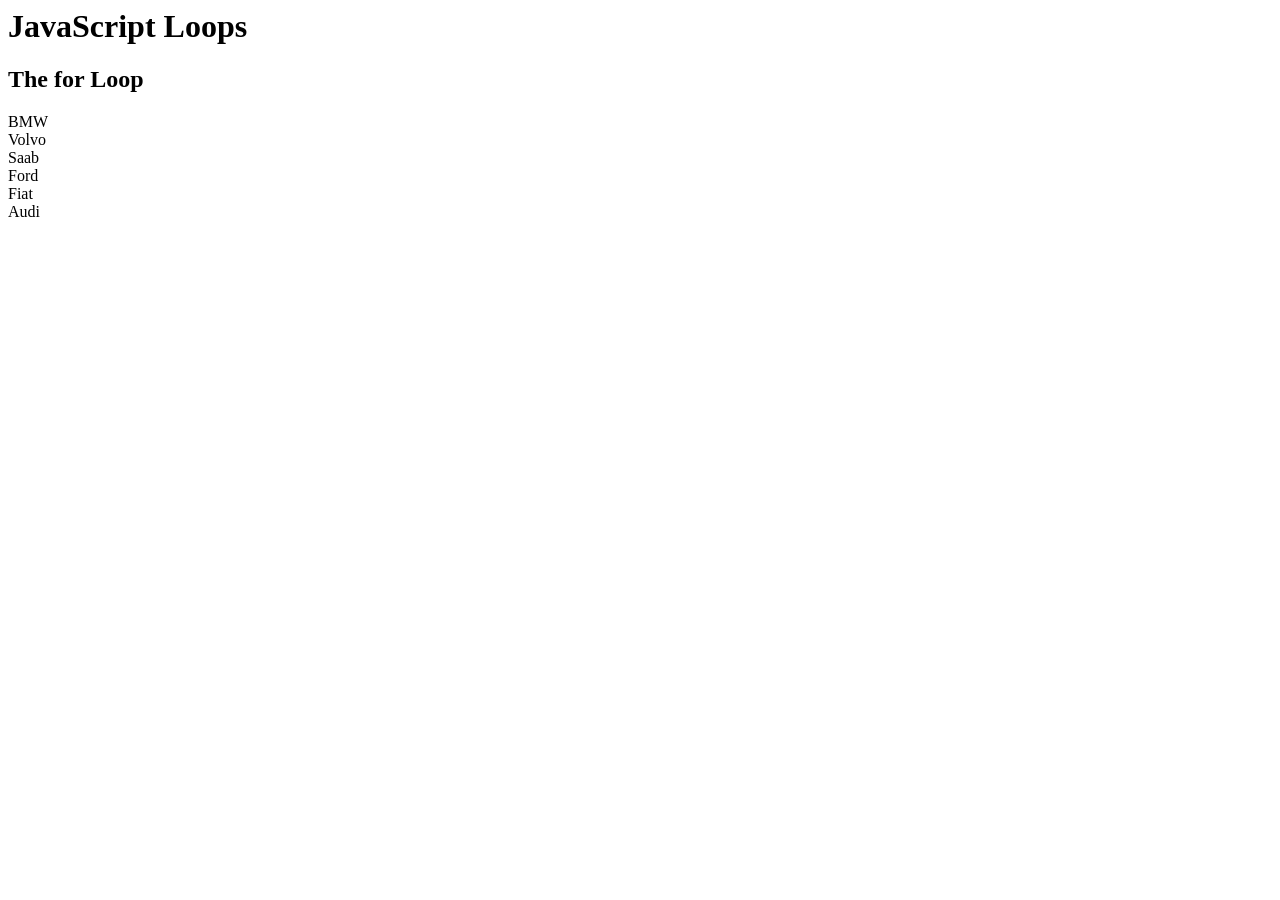
<file: forloop.html>
<html>
<body>
<h1>JavaScript Loops</h1>
<h2>The for Loop</h2>

<p id="demo"></p>

<script>
const cars = ["BMW", "Volvo", "Saab", "Ford", "Fiat", "Audi"];

let text = "";
for (let i = 0; i < cars.length; i++) {
  text += cars[i] + "<br>";
}

document.getElementById("demo").innerHTML = text;
</script>

</body>
</html>
</file>
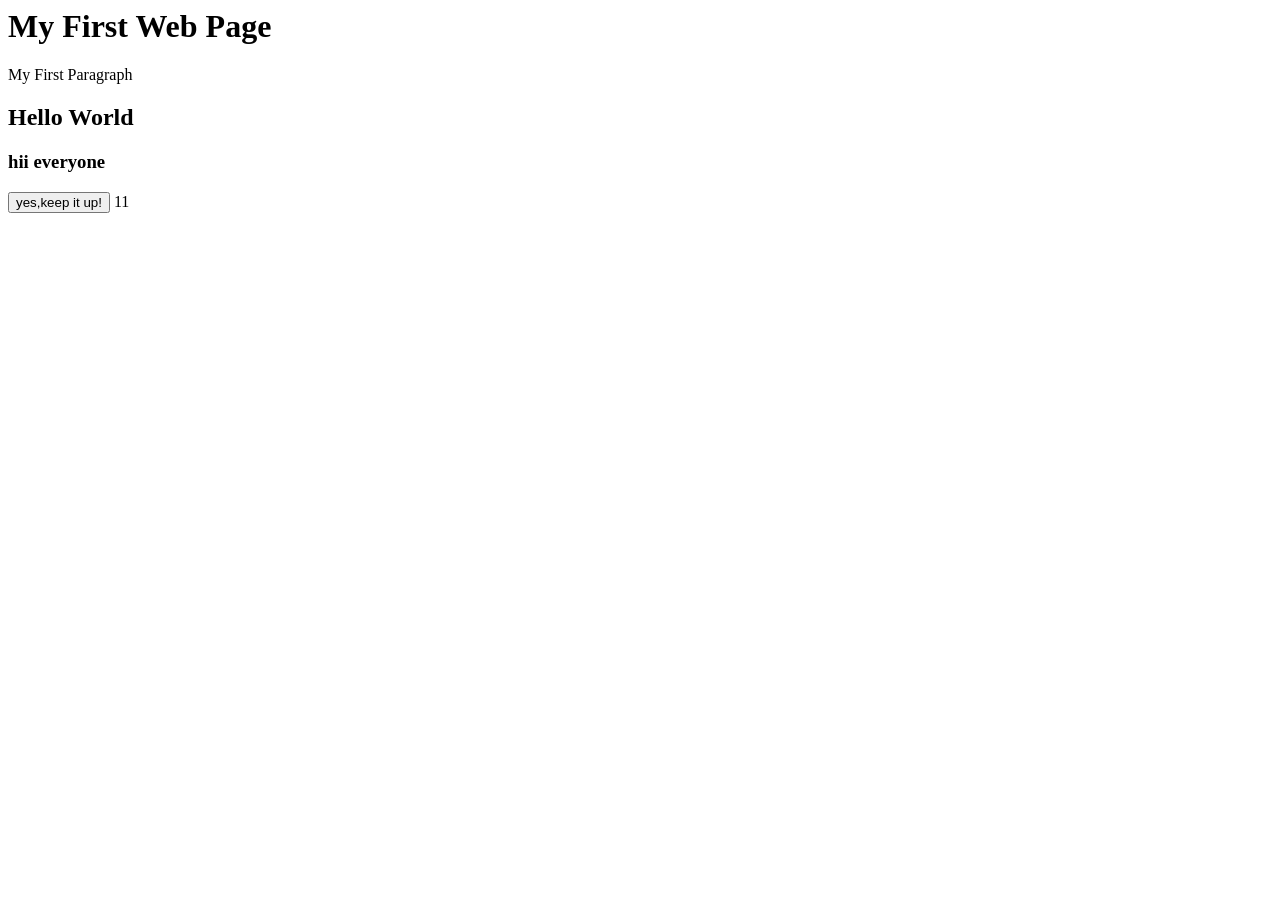
<file: one.html>
<html>
<body>
    

<h1>My First Web Page</h1>
<p>My First Paragraph</p>

<p id="demo"></p>
<p id="demo1"></p>
<button type="button" onclick="Window.print()">yes,keep it up!</button>


<script>
document.getElementById("demo").innerHTML = "<h2>Hello World</h2>";
document.getElementById("demo1").innerHTML="<h3>hii everyone</h3>";
document.write(5+6)
//window.alert("wohooo")

</script>

</body>
</html>
</file>
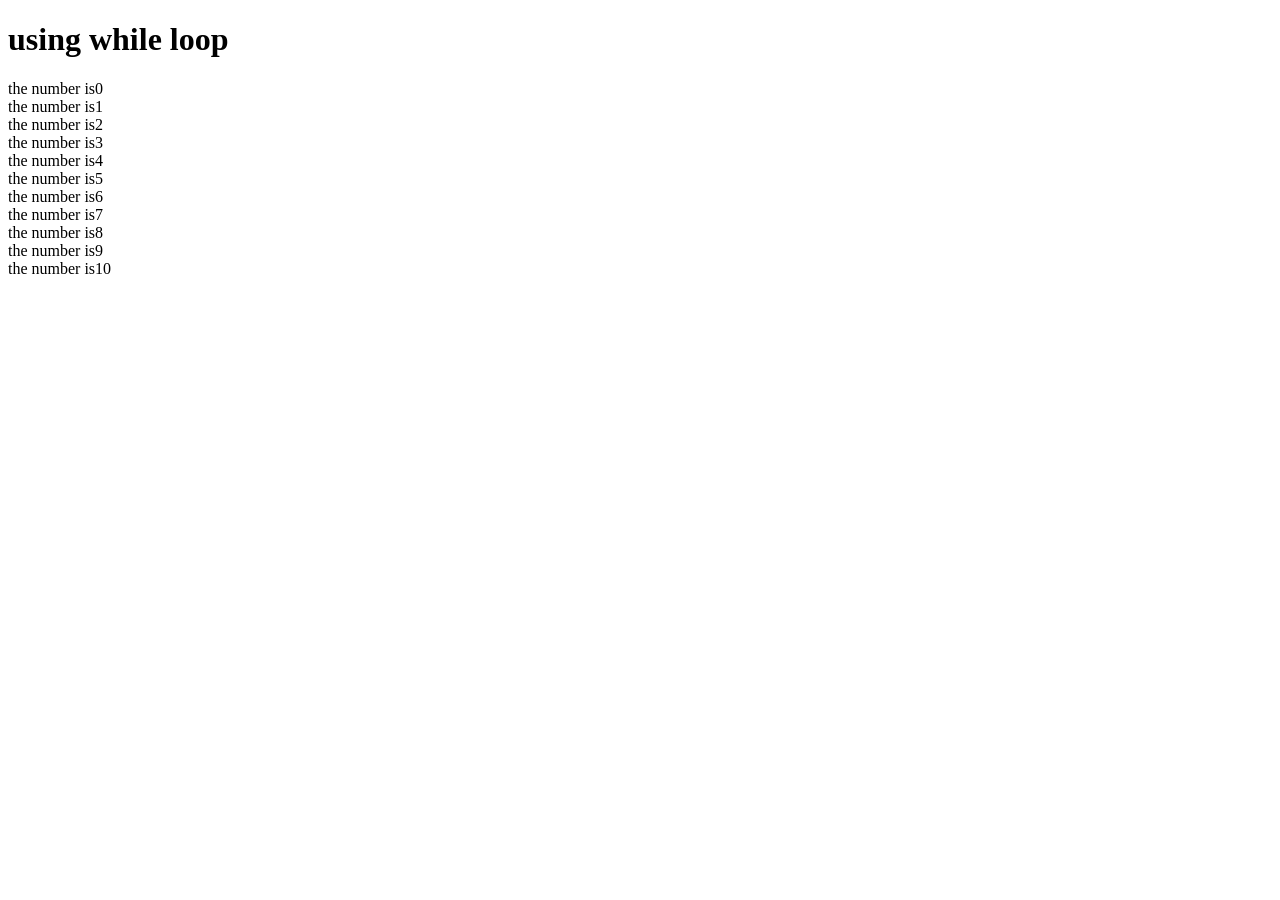
<file: while.html>
<!DOCTYPE html>
<html >
<body>
    <h1>using while loop</h1>
    <p id="demo"></p>
    <script>
        let text = "";
        let i=0;
        while(i<=10){
            text +="the number is"+i+"<br>";
            i++;
        }
        document.getElementById("demo").innerHTML=text;
    </script>
</body>
</html>
</file>
